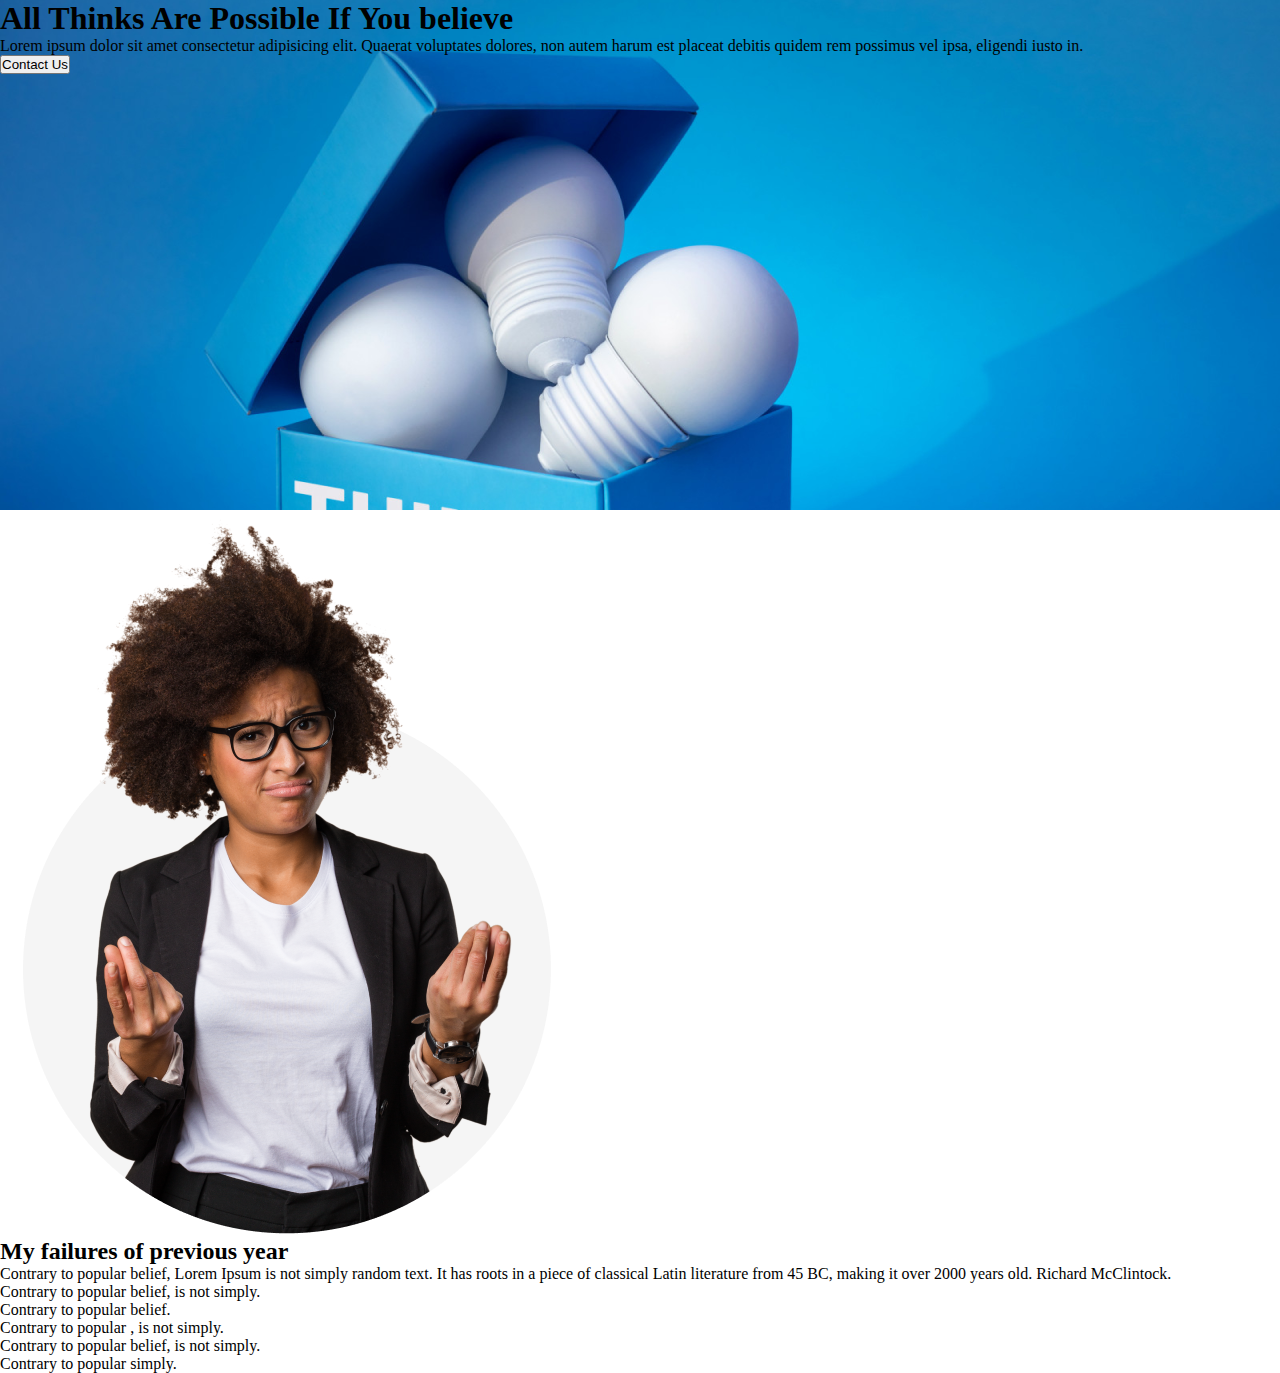
<file: index.html>
<!DOCTYPE html>
<html lang="en">
<head>
    <meta charset="UTF-8">
    <meta name="viewport" content="width=device-width, initial-scale=1.0">
    <title>New year git</title>
    <link rel="stylesheet" href="styles.css">
</head>
<body>
    <!-- header section -->
    <header>
    </header>
   <!-- main section -->
   <main>
    <!-- banner section -->
    <section >
        <div class="banner">
            <div class="banner-text">
            <h1 class="banner-head">All Thinks Are Possible If You believe</h1>
            <p class="banner-description">Lorem ipsum dolor sit amet consectetur adipisicing elit. Quaerat voluptates dolores, non autem harum est placeat debitis quidem rem possimus vel ipsa, eligendi iusto in.</p>
            <button class="primary-btn">Contact Us</button>
           </div>
        </div>
        
    </section>
    <!-- Profile Section -->
    <Section class="profile">
        <div class="profile-container">
            <div class="profile-photo">
                <img src="images/person.png" alt="">
            </div>
            <div class="profile-text">
                <h2>My failures of previous year</h2>
                <p>Contrary to popular belief, Lorem Ipsum is not simply random text. It has roots in a piece of classical Latin literature from 45 BC, making it over 2000 years old. Richard McClintock.</p>
                <ul>
                    <li>Contrary to popular belief, is not simply. </li>
                    <li>Contrary to popular belief.</li>
                    <li>Contrary to popular , is not simply.</li>
                    <li>Contrary to popular belief, is not simply.</li>
                    <li>Contrary to popular simply.</li>
                </ul>

            </div>

        </div>

    </Section>
   </main>
    
</body>
</html>
</file>
<file: styles.css>
*{
    margin:0px;
    padding:0px;
}

/* Bannner Section */
.banner{
background-image: url(images/banner/banner3.png);
background-repeat: no-repeat;
  position: relative;
  width: auto;
  height: 510px;
  /* margin-left: auto;
  margin-right: auto; */

}
</file>
